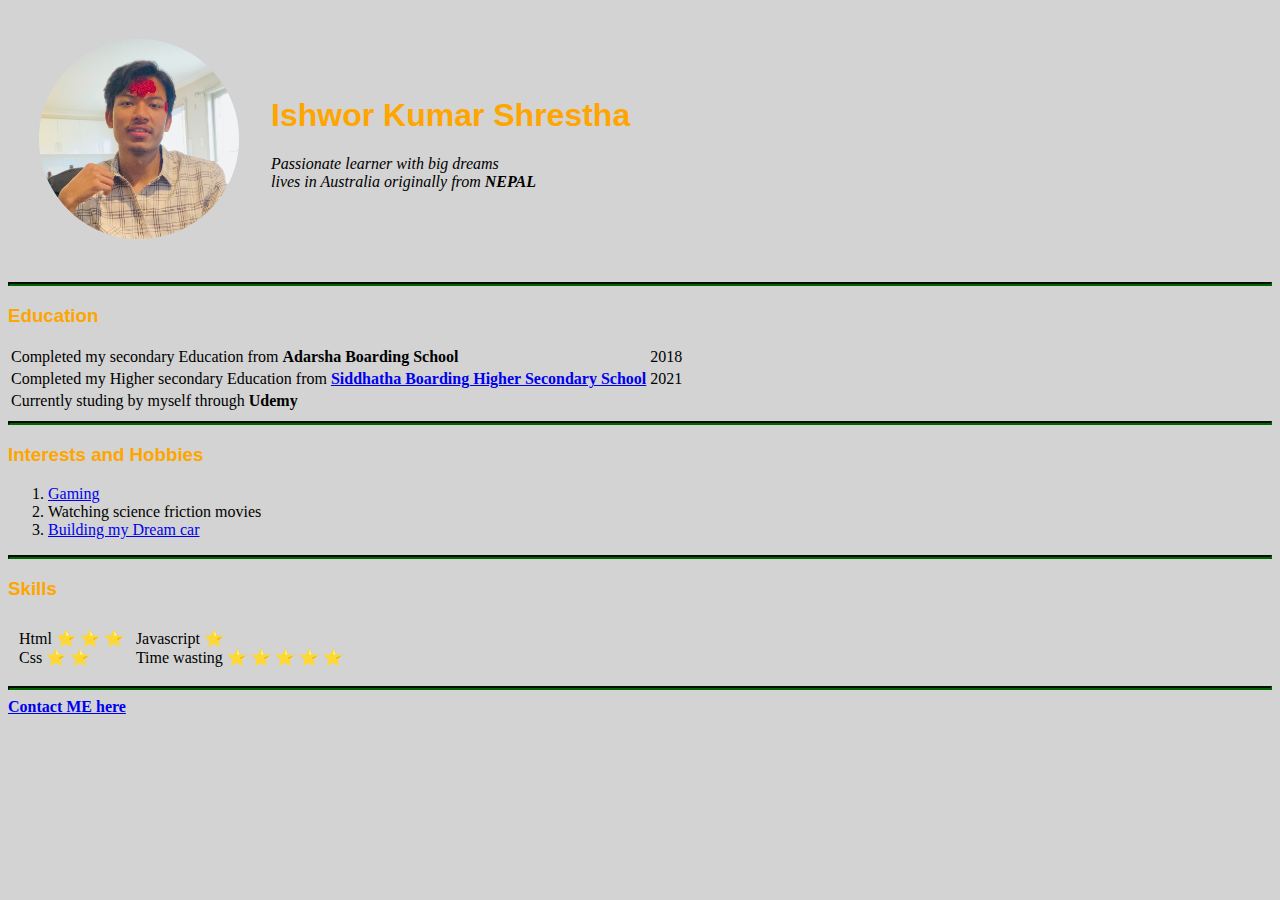
<file: index.html>
<!DOCTYPE html>
<html lang="en">

<head>
    <meta charset="UTF-8">

    <title>Ishwor K Shrestha </title>
    <link rel="stylesheet" href="style.css">

</head>

<body>
    <table cellspacing="30">
        <tr>
            <td>
                <img src="raza.png" alt="ishwor profile " width="200" height="200">
            </td>
            <td>
                <h1 id="name">Ishwor Kumar Shrestha </h1>
                <p><em>Passionate learner with big dreams <br>
                        lives in Australia originally from <strong>NEPAL</strong>
                    </em></p>
            </td>
        </tr>
    </table>


    <body>

        <hr>
        <h3>Education </h3>


        <table>
            <tr>
                <td> Completed my secondary Education from <strong>Adarsha Boarding School </strong></td>
                <td> 2018 </td>
            </tr>

            <tr>
                <td> Completed my Higher secondary Education from <strong><a
                            href="https://en.wikipedia.org/wiki/Siddhartha_Boarding_Secondary_School#:~:text=Siddhartha%20Boarding%20Higher%20Secondary%20School,montessori%20to%20school%20leaving%20certificate.">Siddhatha
                            Boarding Higher Secondary School</a></strong></td>
                <td> 2021 </li>
                </td>
            </tr>

            <tr>
                <td>Currently studing by myself through <strong>Udemy </strong></td>
            </tr>
        </table>

        <hr>
        <h3>Interests and Hobbies </h3>
        <ol start="1">
            <li><a href="https://www.youtube.com/@hlhustler3368">Gaming</a> </li>
            <li>Watching science friction movies </li>
            <li><a href="https://www.youtube.com/watch?v=uiDa9R5Cllc"> Building my Dream car</a> </li>

        </ol>

        <hr>
        <h3>Skills </h3>
        <table cellspacing="10">
            <tr>
               
                    <strong><td>Html ⭐ ⭐ ⭐ <br>Css ⭐ ⭐ </td></strong>
                    <td>Javascript ⭐<br>Time wasting ⭐ ⭐ ⭐ ⭐ ⭐</td>
            </tr>


            


        </table>
        <hr>
        <strong><a href="contact.html">Contact ME here </a></strong>



    </body>

</html>
</file>
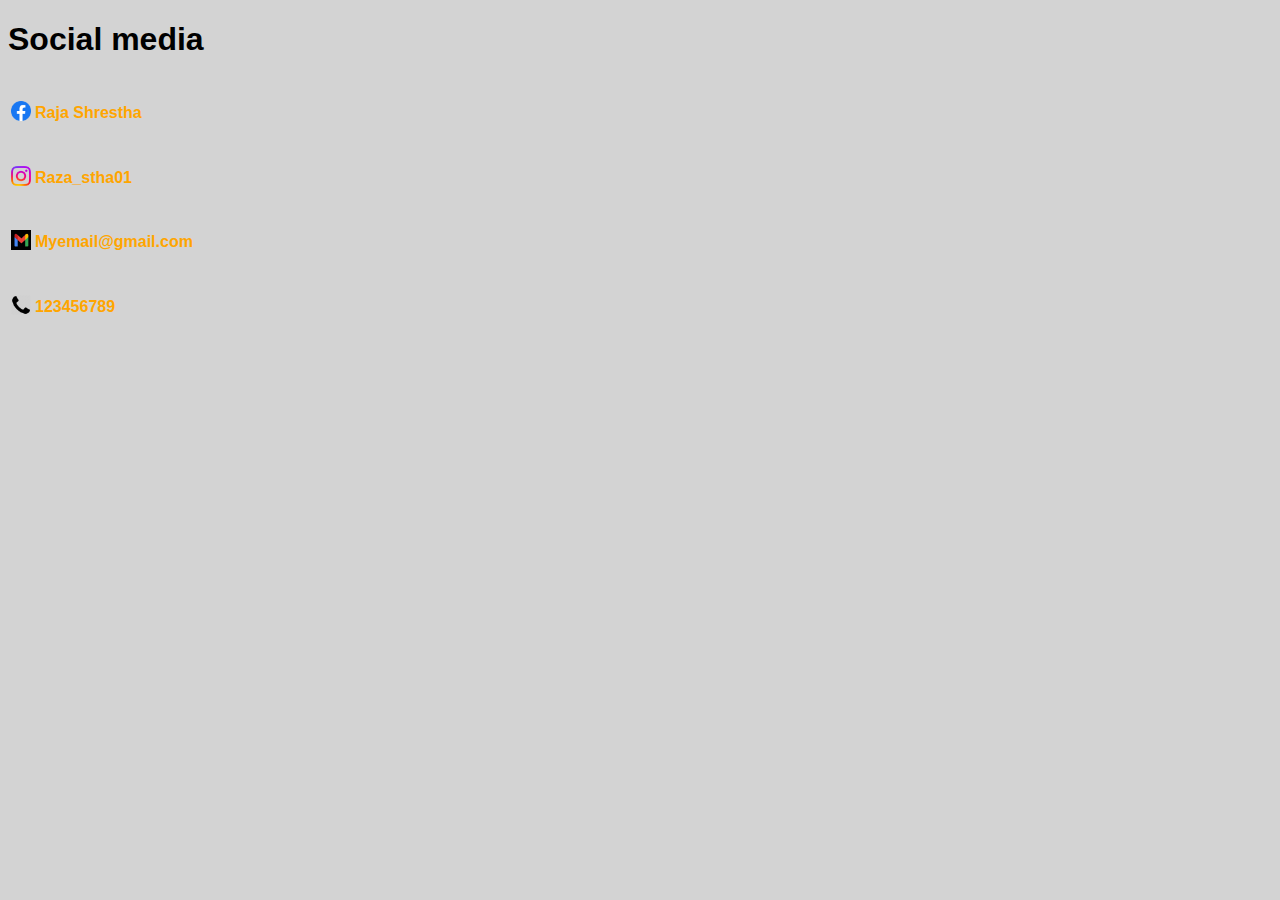
<file: contact.html>
<!DOCTYPE html>
<html lang="en">

<head>
    <meta charset="UTF-8">
    <meta http-equiv="X-UA-Compatible" content="IE=edge">
    <meta name="viewport" content="width=device-width, initial-scale=1.0">
    <title>Document</title>
    <link rel="stylesheet" href="style.css">
</head>

<body>

    
        <h1>Social media </h1>
        <table  cellspacing="2"> 
            <tr>
                <td>
                    <img src="fb.png" height="20px" width="20px" >
                </td>
                <td>
                    <h4>Raja Shrestha </h4>

                </td>
            </tr>
            <tr>
                <td>
                    <img src="insta.png" height="20px" width="20px" >
                </td>
                <td>
                    <h4>Raza_stha01 </h4>

                </td>
            </tr>
            <tr>
                <td>
                    <img src="gmail.png" height="20px" width="20px" >
                </td>
                <td>
                    <h4>Myemail@gmail.com </h4>

                </td>
            </tr>
            <tr>
                <td>
                    <img src="phn.png" height="20px" width="20px" >
                </td>
                <td>
                    <h4>123456789 </h4>

                </td>
            </tr>
        </table>
</file>
<file: style.css>
body {
    background-color: lightgray;


}

hr {

    border-width: 2px;
    border-color: darkgreen;



}

h1,
h3,
h4 {
    font-family: Arial, Helvetica, sans-serif;
            


}

h3,
h4 {
    font-family: Arial, Helvetica, sans-serif;

    color:orange }

#name {
        font-family: Arial, Helvetica, sans-serif;
        color: orange
    }
</file>
